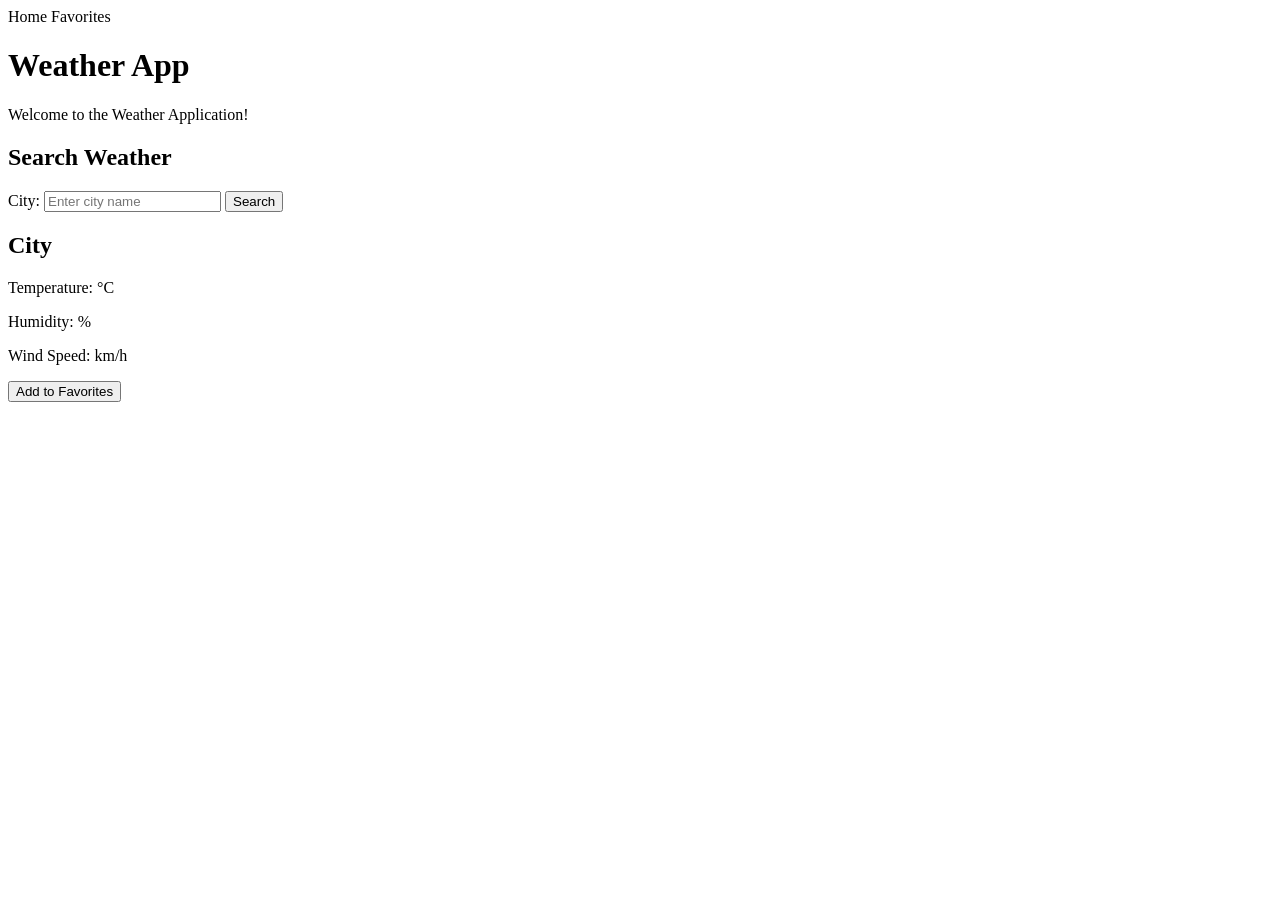
<file: src/main/resources/templates/index.html>
<!DOCTYPE html>
<html lang="en" xmlns:th="http://www.thymeleaf.org">
<head>
    <link rel="stylesheet" th:href="@{/css/style.css}">
    <meta charset="UTF-8">
    <title>Weather App</title>
</head>
<body>
<nav>
    <a th:href="@{/}">Home</a>
    <a th:href="@{/favorites}">Favorites</a>
</nav>
<h1>Weather App</h1>
<p>Welcome to the Weather Application!</p>
<h2>Search Weather</h2>

<form action="/" method="get">
    <label for="cityName">City:</label>
    <input type="text" id="cityName" name="cityName"
           placeholder="Enter city name" required>

    <button type="submit">Search</button>
</form>
<div th:if="${error != null}">
    <p th:text="${error}"></p>
</div>
<div th:if="${weather != null}" class="weather-card">

    <h2 th:text="${cityName}">City</h2>

    <p>
        Temperature:
        <span th:text="${weather.temperature}"></span> °C
    </p>

    <p>
        Humidity:
        <span th:text="${weather.humidity}"></span> %
    </p>

    <p>
        Wind Speed:
        <span th:text="${weather.windSpeed}"></span> km/h
    <p>
    <form th:action="@{/favorites/add}" method="post">
        <input type="hidden" name="cityName" th:value="${cityName}">
        <button type="submit" class="favorite-button">Add to Favorites</button>
    </form>
</div>
</body>
</html>
</file>
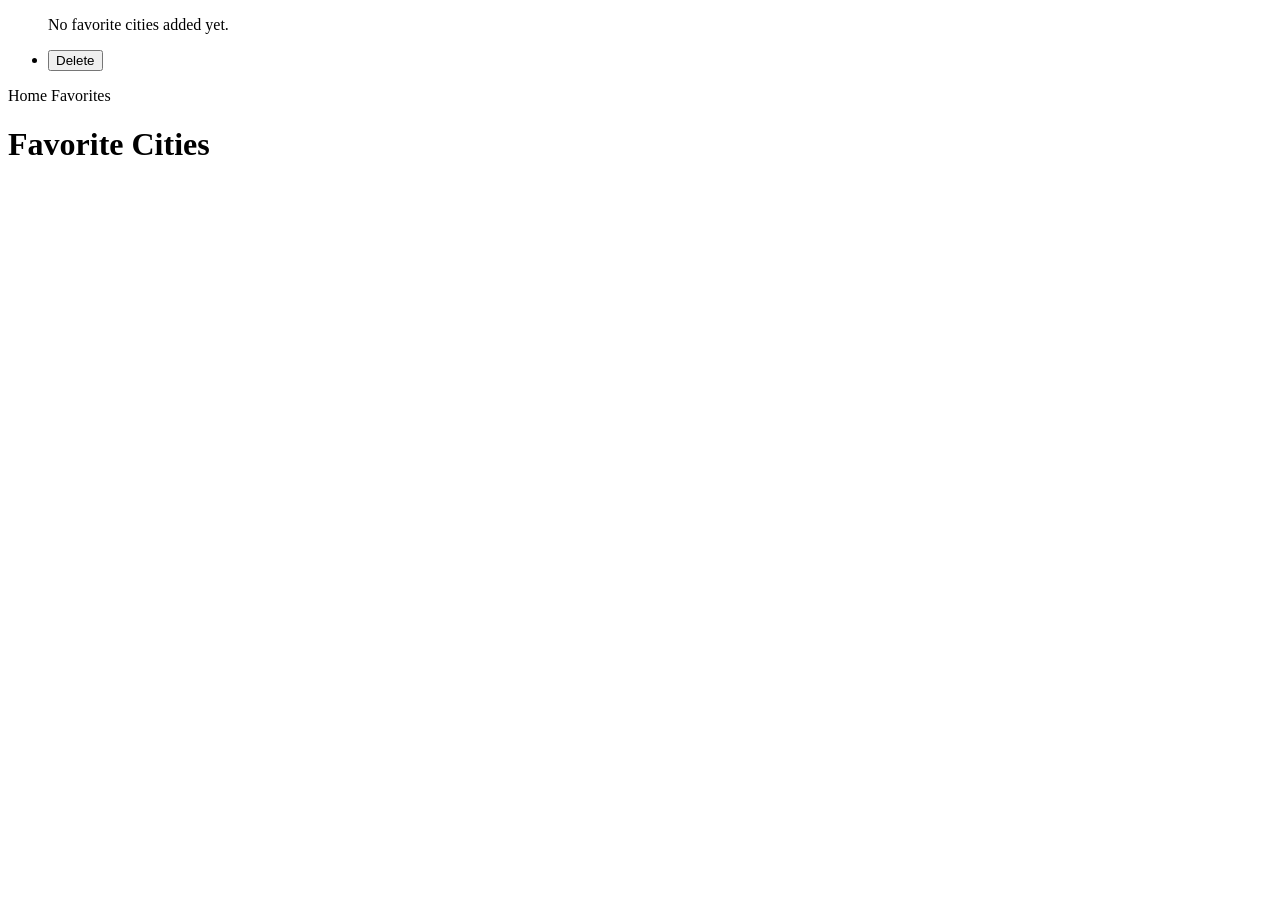
<file: src/main/resources/templates/favorites.html>
<!DOCTYPE html>
<html lang="en" xmlns:th="http://www.thymeleaf.org">
<head>
    <link rel="stylesheet" th:href="@{/css/style.css}">
    <meta charset="UTF-8">
    <title>Favorite Cities</title>
    <ul>
        <p th:if="${#lists.isEmpty(cities)}">
            No favorite cities added yet.
        </p>
        <li th:each="city : ${cities}"class="favorite-item">
            <a th:href="@{/(cityName=${city.name})}"
               th:text="${city.name}"
               class="city-link">
            </a>

            <form th:action="@{/favorites/delete/{id}(id=${city.id})}"
                  method="post">
                <button type="submit" class="delete-button">Delete</button>
            </form>
        </li>
    </ul>
</head>
<body>
<nav>
    <a th:href="@{/}">Home</a>
    <a th:href="@{/favorites}">Favorites</a>
</nav>
<h1>Favorite Cities</h1>
</body>
</html>
</file>
